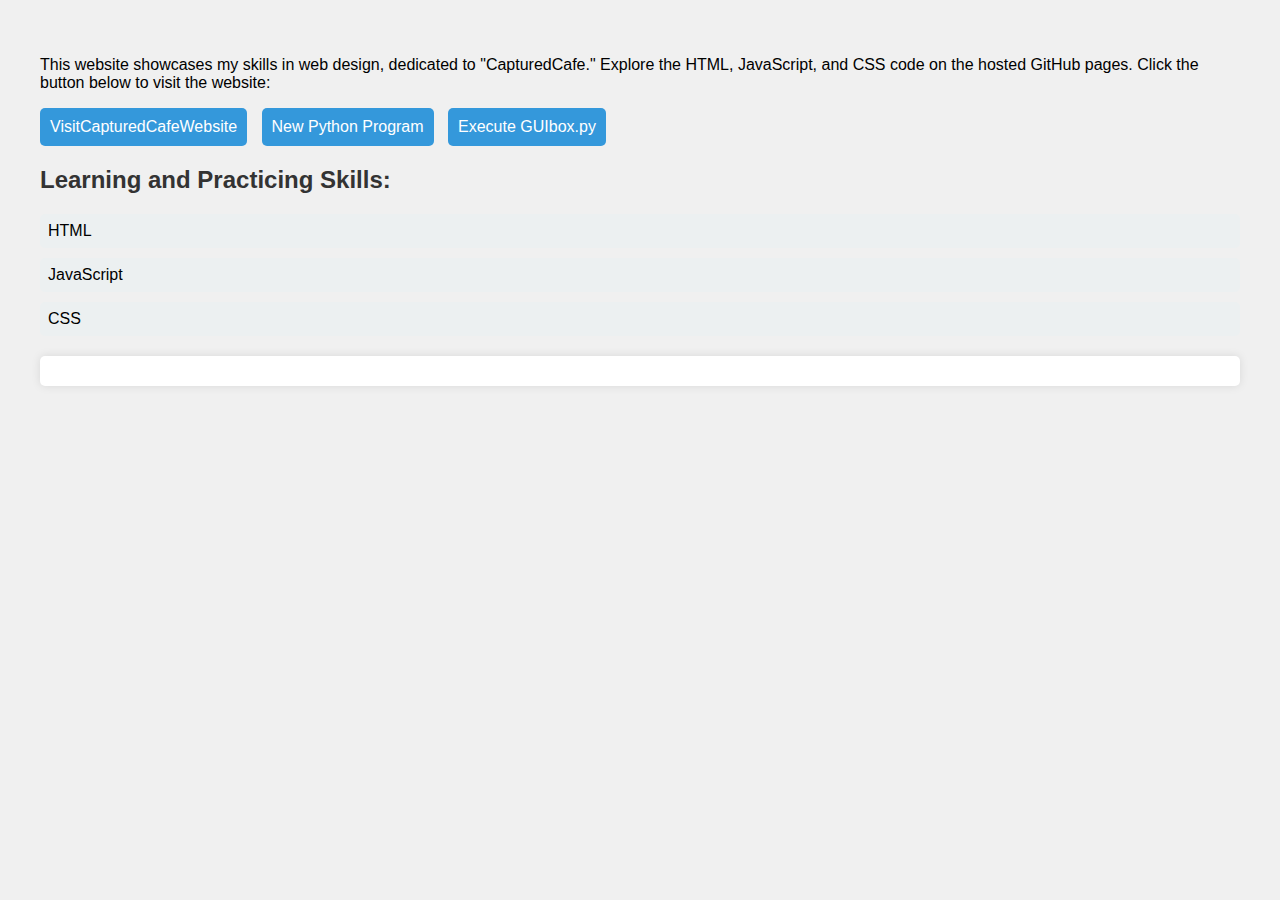
<file: teste/index.html>
<!-- index.html -->
<!DOCTYPE html>
<html lang="en">
  <head>
    <meta charset="UTF-8" />
    <meta name="viewport" content="width=device-width, initial-scale=1.0" />
    <title>Eduardo's Portfolio</title>
    <!-- Linking the external script and style files -->
    <link
      rel="stylesheet"
      type="text/css"
      href="style.css"
    />
   </head>

  <body>
    <!-- Explanation for the "CapturedCafe" button -->
    <p>
      This website showcases my skills in web design, dedicated to
      "CapturedCafe." Explore the HTML, JavaScript, and CSS code on the hosted
      GitHub pages. Click the button below to visit the website:
    </p>

    <button class="btn" onclick="location.href='CapturedCafe/home.html'">
      VisitCapturedCafeWebsite
    </button>

    <!-- New Button for Python Program -->
    <button class="btn" onclick="location.href='/new_python_program'">
      New Python Program
    </button>

    <!-- New Button to execute GUIbox.py -->
    <button class="btn" onclick="location.href='/GUIbox.py'">
      Execute GUIbox.py
    </button>

    <!-- List of Learning and Practicing Skills -->
    <h2>Learning and Practicing Skills:</h2>
    <ul>
      <li onclick="showInfo('HTML')">HTML</li>
      <li onclick="showInfo('JavaScript')">JavaScript</li>
      <li onclick="showInfo('CSS')">CSS</li>
      <!-- Add more skills as needed -->
    </ul>

    <!-- Information Display Area -->
    <div id="infoDisplay"></div>
  </body>
</html>
</file>
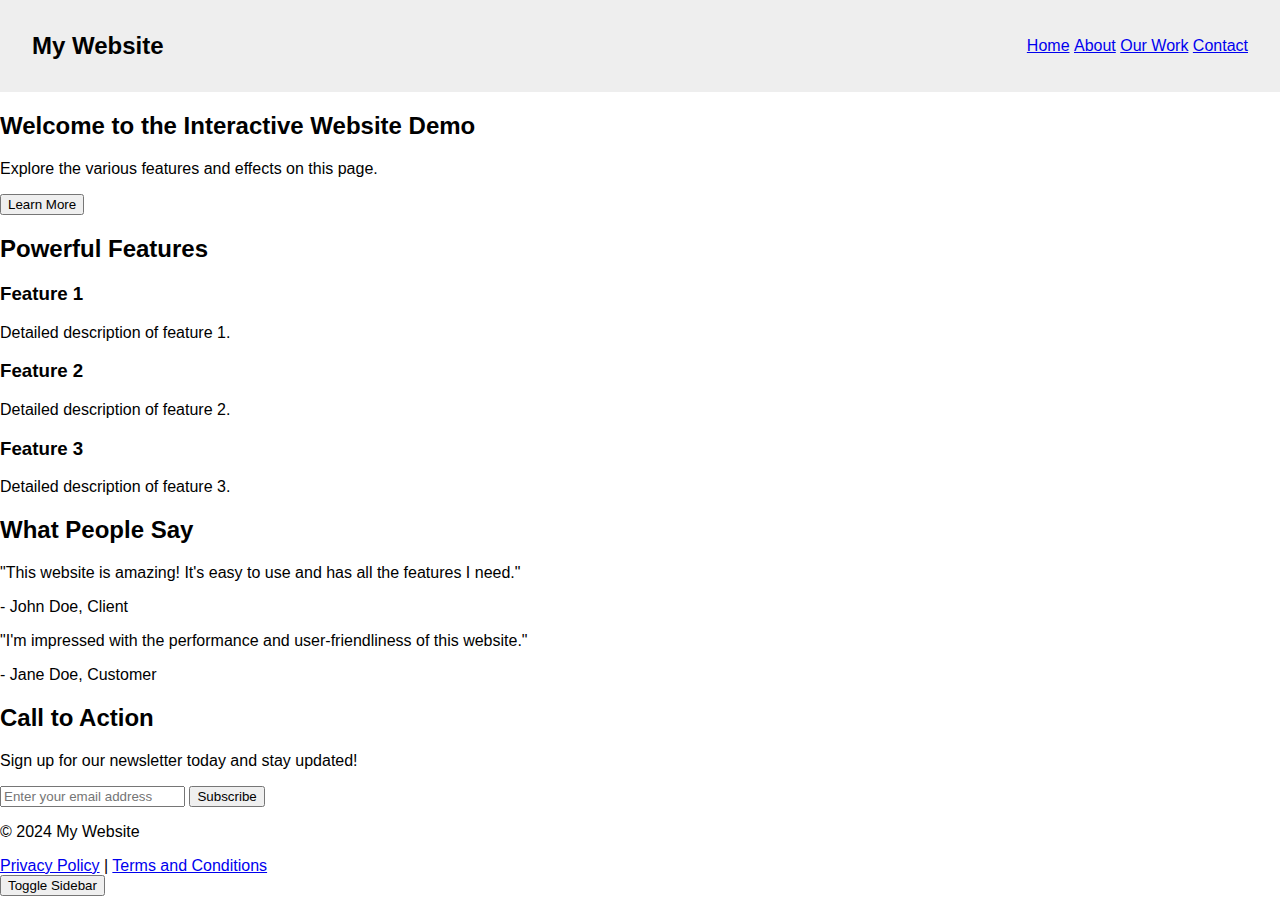
<file: Examples_Code/page.html>
<!DOCTYPE html>
<html lang="en">
<head>
  <meta charset="UTF-8">
  <meta name="viewport" content="width=device-width, initial-scale=1.0">
  <title>Interactive Website - Demo</title>
  <link rel="stylesheet" href="style.css">
</head>
<body>
  <header>
    <h1 class="logo">My Website</h1>
    <nav>
      <ul>
        <li><a href="#">Home</a></li>
        <li><a href="#">About</a></li>
        <li><a href="#">Our Work</a></li>
        <li><a href="#">Contact</a></li>
      </ul>
    </nav>
  </header>
  <main>
    <section class="hero">
      <h2>Welcome to the Interactive Website Demo</h2>
      <p>Explore the various features and effects on this page.</p>
      <button>Learn More</button>
    </section>
    <section class="features">
      <h2>Powerful Features</h2>
      <div class="features-grid">
        <article>
          <h3>Feature 1</h3>
          <p>Detailed description of feature 1.</p>
        </article>
        <article>
          <h3>Feature 2</h3>
          <p>Detailed description of feature 2.</p>
        </article>
        <article>
          <h3>Feature 3</h3>
          <p>Detailed description of feature 3.</p>
        </article>
      </div>
    </section>
    <section class="testimonials">
      <h2>What People Say</h2>
      <div class="testimonials-carousel">
        <div class="testimonial fade">
          <p>"This website is amazing! It's easy to use and has all the features I need."</p>
          <span class="client">- John Doe, Client</span>
        </div>
        <div class="testimonial fade">
          <p>"I'm impressed with the performance and user-friendliness of this website."</p>
          <span class="client">- Jane Doe, Customer</span>
        </div>
        </div>
    </section>
    <section class="cta">
      <h2>Call to Action</h2>
      <p>Sign up for our newsletter today and stay updated!</p>
      <form action="/subscribe" method="post">
        <input type="email" name="email" placeholder="Enter your email address">
        <button type="submit">Subscribe</button>
      </form>
    </section>
  </main>
  <footer>
    <p>&copy; 2024 My Website</p>
    <a href="#">Privacy Policy</a> |
    <a href="#">Terms and Conditions</a>
  </footer>
  <script src="script.js"></script>
</body>
</html>
</file>
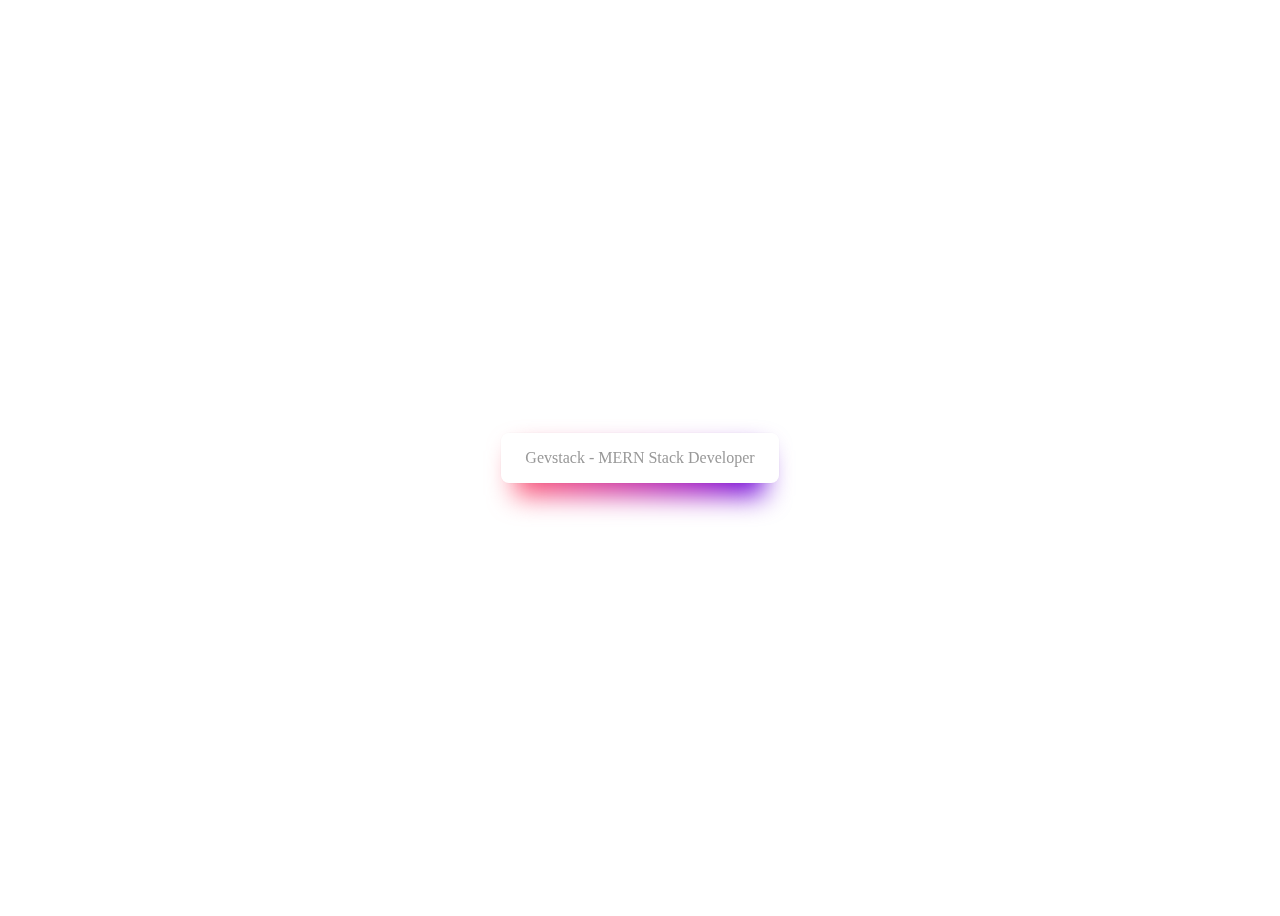
<file: Testing_Code/page.html>
<!DOCTYPE html>
<html lang="en">
<head>
    <meta charset="UTF-8">
    <meta name="viewport" content="width=device-width, initial-scale=1.0">
    <title>Animated Gradient Underglow</title>
    <link rel="stylesheet" href="style.css">
</head>
<body>
    <div class="box">
        Gevstack - MERN Stack Developer
    </div>
</body>
</html>
</file>
<file: teste/style.css>
body {
  font-family: 'Segoe UI', Tahoma, Geneva, Verdana, sans-serif;
  margin: 20px;
  padding: 20px;
  background-color: #f0f0f0;
}

.container {
  max-width: 800px;
  margin: 0 auto;
}

button.btn {
  padding: 10px;
  font-size: 16px;
  margin-right: 10px;
  background-color: #3498db;
  color: white;
  border: none;
  border-radius: 5px;
  cursor: pointer;
  transition: background-color 0.3s;
}

button.btn:hover {
  background-color: #2980b9;
}

h2 {
  font-size: 24px;
  color: #333;
}

ul {
  list-style-type: none;
  padding: 0;
}

ul li {
  margin-bottom: 10px;
  padding: 8px;
  background-color: #ecf0f1;
  border-radius: 5px;
  cursor: pointer;
  transition: background-color 0.3s;
}

ul li:hover {
  background-color: #d5d8dc;
}

#infoDisplay {
  margin-top: 20px;
  padding: 15px;
  background-color: #fff;
  border-radius: 5px;
  box-shadow: 0 0 10px rgba(0, 0, 0, 0.1);
}
</file>
<file: Examples_Code/style.css>
/* General Styles */
body {
  font-family: sans-serif;
  margin: 0;
  padding: 0;
}

* {
  box-sizing: border-box; /* Ensures consistent box model behavior */
}

/* Header Styles */
header {
  background-color: #eee;
  padding: 1rem 2rem;
  display: flex; /* Flexible layout for responsive design */
  align-items: center;
  justify-content: space-between;
}

.logo {
  font-size: 1.5rem;
  font-weight: bold;
}

nav {
  list-style: none;
  padding: 0;
  margin: 0;
}

nav li {
  display: inline-block;
}
</file>
<file: Testing_Code/style.css>
body {
    display: flex;
    align-items: center;
    justify-content: center;
    min-height: 100vh;
    color: #999;
  }
  
  .box {
    background: white;
    padding: 16px 24px;
    position: relative;
    border-radius: 8px;
    box-shadow: 0 0 0 1px rgba(0, 0, 0, 0.01);
  }
  .box::after {
    position: absolute;
    content: "";
    top: 15px;
    left: 0;
    right: 0;
    z-index: -1;
    height: 100%;
    width: 100%;
    transform: scale(0.9) translateZ(0);
    filter: blur(15px);
    background: linear-gradient(
      to left,
      #ff5770,
      #e4428d,
      #c42da8,
      #9e16c3,
      #6501de,
      #9e16c3,
      #c42da8,
      #e4428d,
      #ff5770
    );
    background-size: 200% 200%;
    -webkit-animation: animateGlow 1.25s linear infinite;
    animation: animateGlow 1.25s linear infinite;
  }
  
  @-webkit-keyframes animateGlow {
    0% {
      background-position: 0% 50%;
    }
    100% {
      background-position: 200% 50%;
    }
  }
  
  @keyframes animateGlow {
    0% {
      background-position: 0% 50%;
    }
    100% {
      background-position: 200% 50%;
    }
  }
</file>
